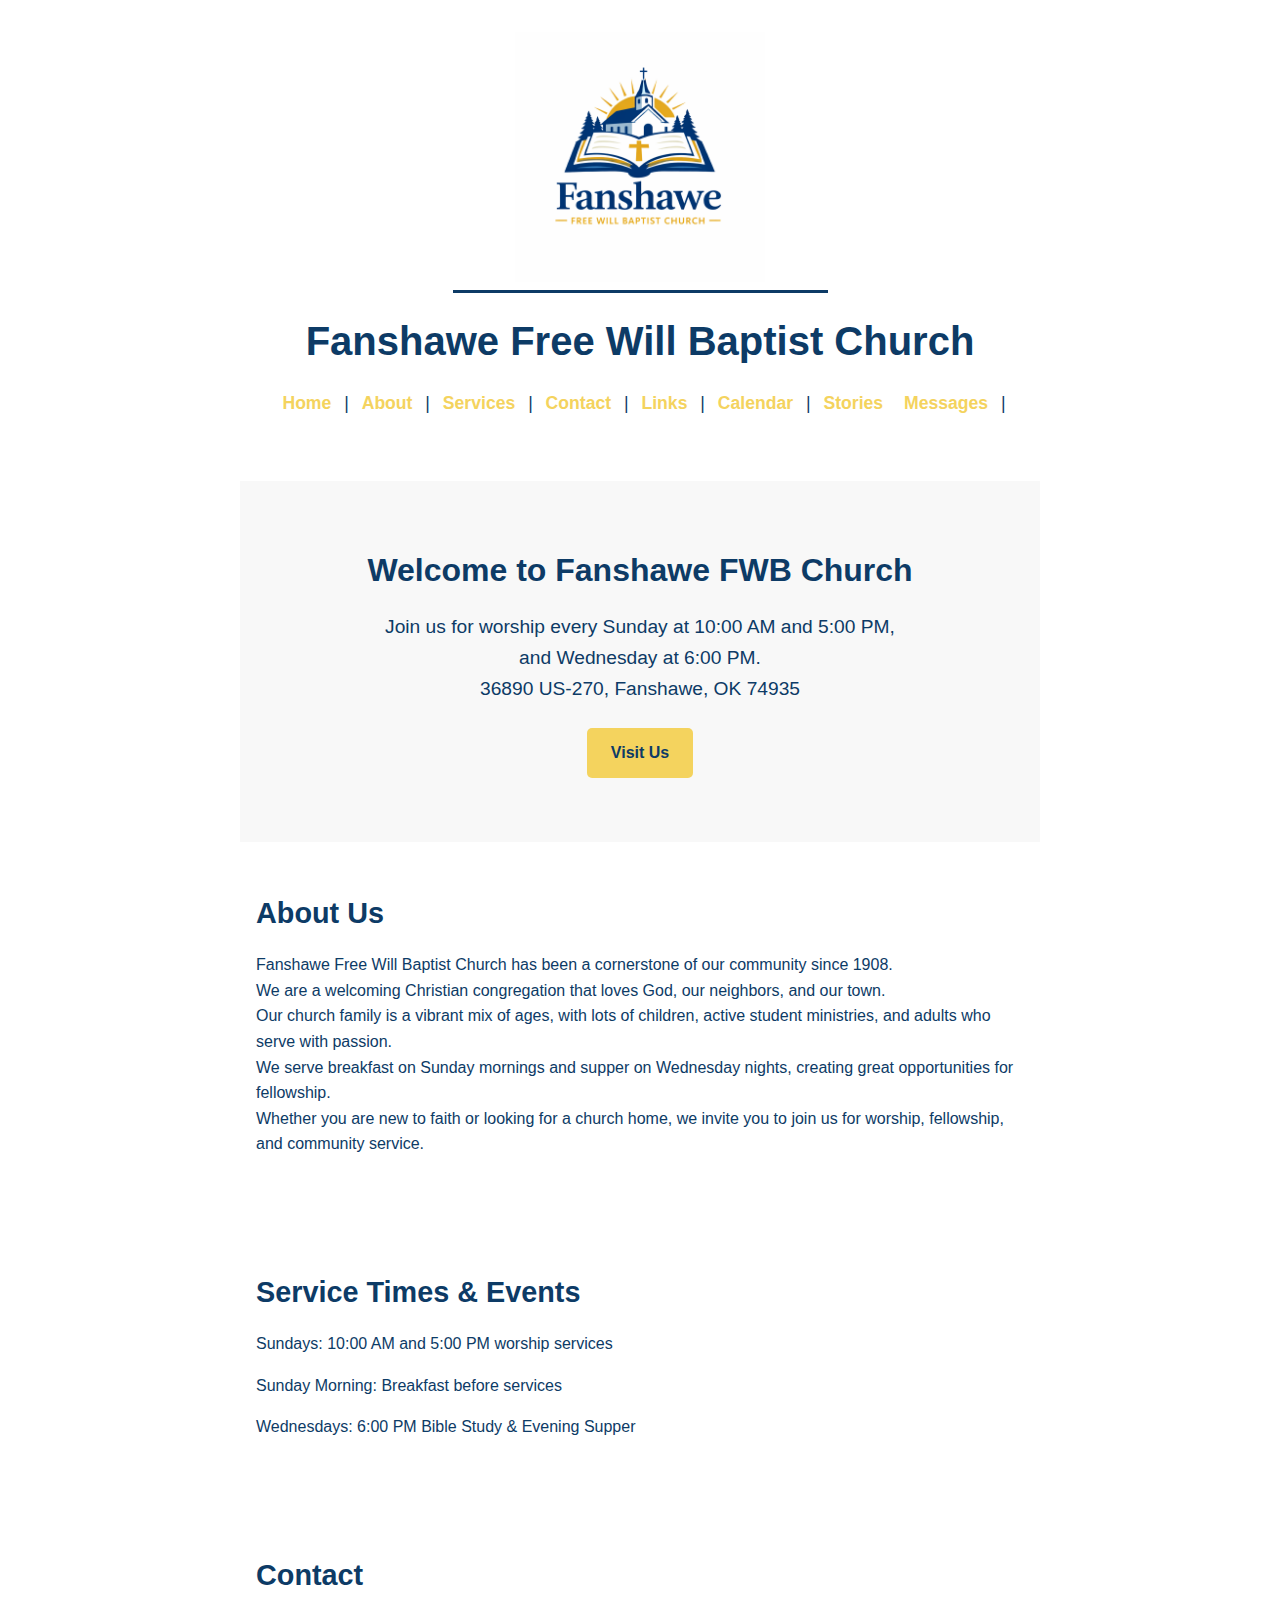
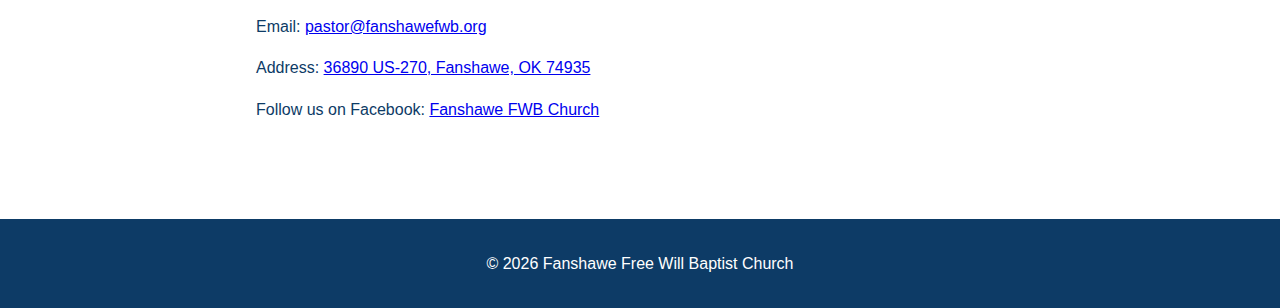
<file: index.html>
<!DOCTYPE html>
<html lang="en">
<head>
  <meta charset="UTF-8">
  <meta name="viewport" content="width=device-width, initial-scale=1.0">
  <title>Fanshawe Free Will Baptist Church</title>
  <link rel="stylesheet" href="css/style.css">
</head>
<body>

  <!-- ----------------------
       HEADER / NAVIGATION
  ---------------------- -->
  <header>
    <img src="images/templogo.png" alt="Fanshawe FWB Church Logo" class="logo">
    <div class="divider"></div>
    <h1>Fanshawe Free Will Baptist Church</h1>

    <nav>
      <!-- Scroll to sections on home page -->
      <a href="#home">Home</a> |
      <a href="#about">About</a> |
      <a href="#services">Services</a> |
      <a href="#contact">Contact</a> |

      <!-- Separate pages -->
      <a href="links.html">Links</a> |
      <a href="calendar.html">Calendar</a> |
      <a href="stories.html">Stories</a>
      <a href="messages/index.html">Messages</a> |

    </nav>
  </header>

  <!-- ----------------------
       HERO / WELCOME
  ---------------------- -->
  <section id="home">
    <h2>Welcome to Fanshawe FWB Church</h2>
    <p>
      Join us for worship every Sunday at 10:00 AM and 5:00 PM,<br>
      and Wednesday at 6:00 PM.<br>
      36890 US-270, Fanshawe, OK 74935
    </p>
    <a href="#contact" class="btn">Visit Us</a>
  </section>

  <!-- ----------------------
       ABOUT
  ---------------------- -->
  <section id="about">
    <h2>About Us</h2>
    <p>
      Fanshawe Free Will Baptist Church has been a cornerstone of our community since 1908.<br>
      We are a welcoming Christian congregation that loves God, our neighbors, and our town.<br>
      Our church family is a vibrant mix of ages, with lots of children, active student ministries, and adults who serve with passion.<br>
      We serve breakfast on Sunday mornings and supper on Wednesday nights, creating great opportunities for fellowship.<br>
      Whether you are new to faith or looking for a church home, we invite you to join us for worship, fellowship, and community service.
    </p>
  </section>

  <!-- ----------------------
       SERVICES
  ---------------------- -->
  <section id="services">
    <h2>Service Times & Events</h2>
    <p>Sundays: 10:00 AM and 5:00 PM worship services</p>
    <p>Sunday Morning: Breakfast before services</p>
    <p>Wednesdays: 6:00 PM Bible Study & Evening Supper</p>
  </section>

  <!-- ----------------------
       CONTACT
  ---------------------- -->
  <section id="contact">
    <h2>Contact</h2>
    <p>Email: <a href="mailto:pastor@fanswefwb.org">pastor@fanshawefwb.org</a></p>
    <p>
      Address: 
      <a href="https://www.google.com/maps/place/36890+US-270,+Fanshawe,+OK+74935" target="_blank">
        36890 US-270, Fanshawe, OK 74935
      </a>
    </p>
    <p>
      Follow us on Facebook: 
      <a href="https://www.facebook.com/fanshawefreewillbaptistchurch" target="_blank">
        Fanshawe FWB Church
      </a>
    </p>
  </section>

  <!-- ----------------------
       FOOTER
  ---------------------- -->
  <footer>
    <p>© 2026 Fanshawe Free Will Baptist Church</p>
  </footer>

</body>
</html>
</file>
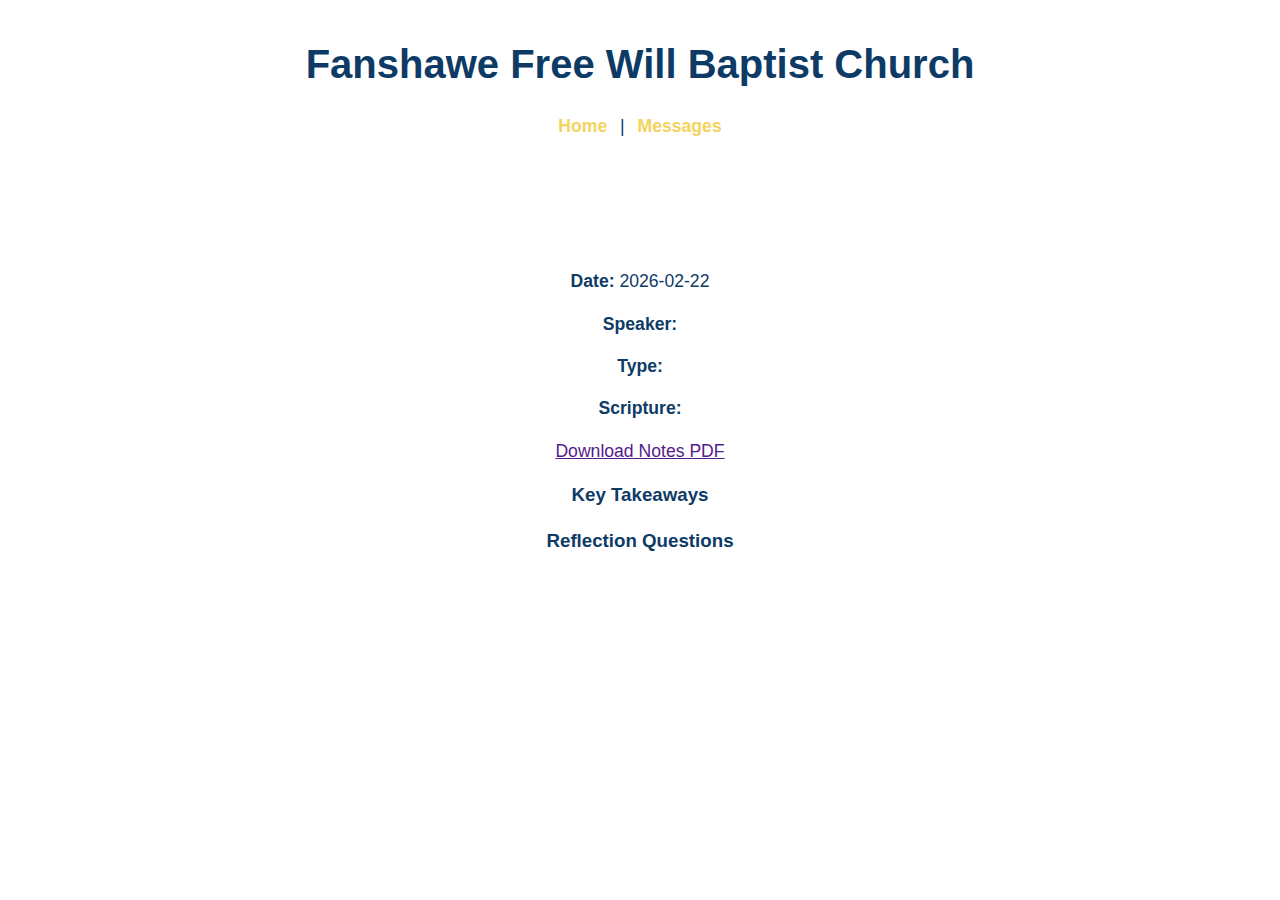
<file: messages/2026-02-22-/index.html>
<!DOCTYPE html>
<html lang="en">
<head>
  <meta charset="UTF-8">
  <meta name="viewport" content="width=device-width, initial-scale=1.0">
  <title> - Fanshawe FWB Church</title>
  <link rel="stylesheet" href="../../css/style.css">
</head>
<body>

<header>
  <h1>Fanshawe Free Will Baptist Church</h1>
  <nav>
    <a href="../../index.html">Home</a> |
    <a href="../../messages/index.html">Messages</a>
  </nav>
</header>

<section class="message-page">
  <h2></h2>
  <p><strong>Date:</strong> 2026-02-22</p>
  <p><strong>Speaker:</strong> </p>
  <p><strong>Type:</strong> </p>
  <p><strong>Scripture:</strong> </p>
  <p></p>

  <!-- Optional video -->
  <div class="video-container">
    
  </div>

  <!-- Optional notes PDF -->
  <p><a href="" target="_blank">Download Notes PDF</a></p>

  <h3>Key Takeaways</h3>
  <p></p>

  <h3>Reflection Questions</h3>
  <p></p>
</section>

</body>
</html>
</file>
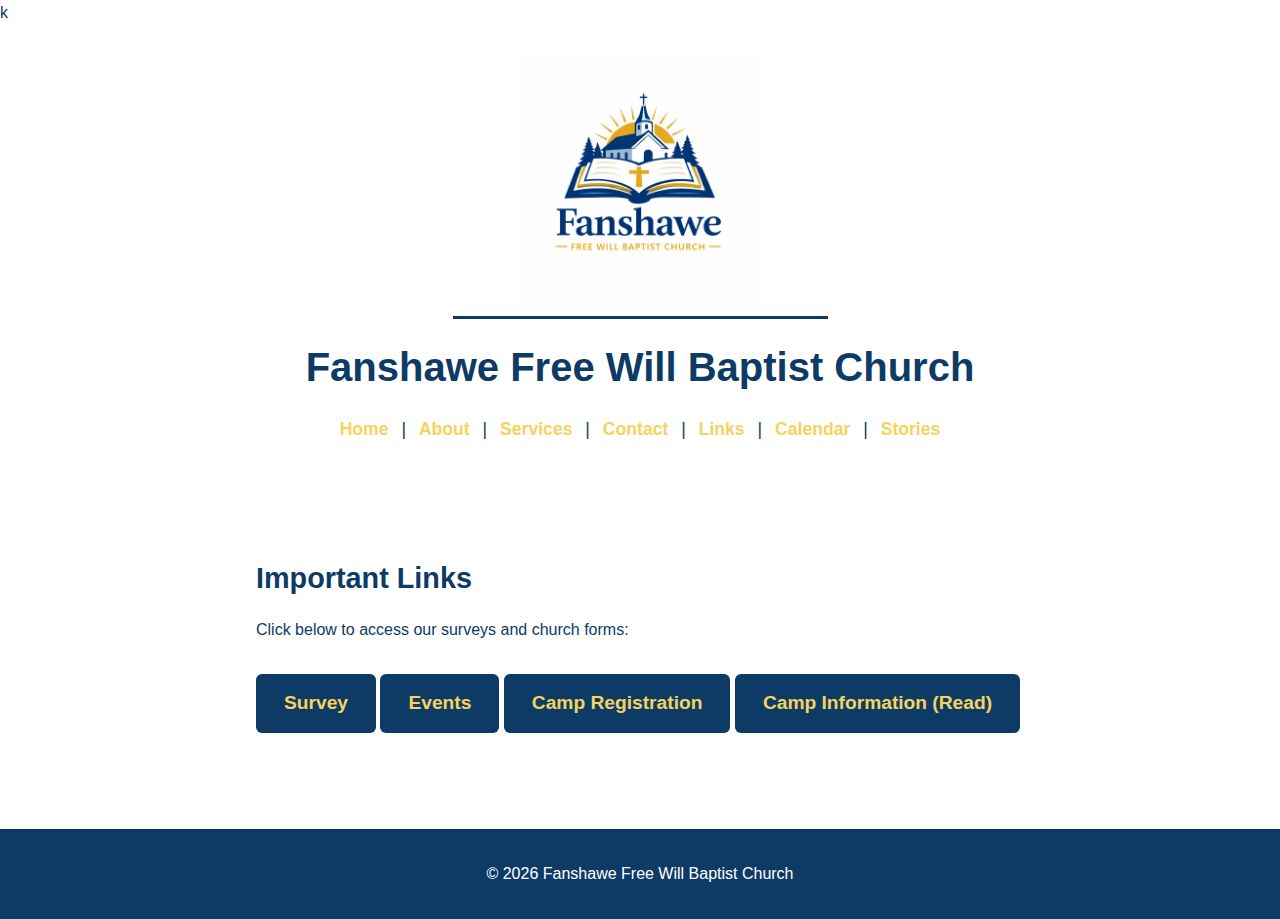
<file: links.html>
k<!DOCTYPE html>
<html lang="en">
<head>
  <meta charset="UTF-8">
  <meta name="viewport" content="width=device-width, initial-scale=1.0">
  <title>Fanshawe FWB Church - Links</title>

  <link rel="stylesheet" href="css/style.css">
</head>

<body>

  <!-- ======================
       HEADER / NAVIGATION
  ======================= -->
  <header>
    <img src="images/templogo.png" alt="Fanshawe FWB Church Logo" class="logo">

    <div class="divider"></div>

    <h1>Fanshawe Free Will Baptist Church</h1>

    <nav>
      <a href="index.html#home">Home</a> |
      <a href="index.html#about">About</a> |
      <a href="index.html#services">Services</a> |
      <a href="index.html#contact">Contact</a> |
      <a href="links.html">Links</a> |
      <a href="calendar.html">Calendar</a> |
      <a href="stories.html">Stories</a>
    </nav>
  </header>

  <!-- ======================
       MAIN LINKS SECTION
  ======================= -->
  <main>
    <section>
      <h2>Important Links</h2>
      <p>Click below to access our surveys and church forms:</p>

      <div class="link-list">

        <a href="https://docs.google.com/forms/d/e/1FAIpQLSfUXoTwT1IpHYKU2s2_CLbaSj75dCBcsv7"
           class="link-button"
           target="_blank"
           rel="noopener noreferrer">
          Survey
        </a>

        <a href="https://docs.google.com/forms/d/e/1FAIpQLSdAEY2uZFw8Z9wsrPLIuewYYxMQJQiYOZy"
           class="link-button"
           target="_blank"
           rel="noopener noreferrer">
          Events
        </a>

        <a href="https://forms.gle/vvhciEj5FFvDrjQJ9"
           class="link-button"
           target="_blank"
           rel="noopener noreferrer">
          Camp Registration
        </a>

        <a href="https://docs.google.com/document/d/1oglh36X-zFJeoK7na3m9zM3wbzSVvdGlLtcluV8Uj0o/edit?usp=sharing"
           class="link-button"
           target="_blank"
           rel="noopener noreferrer">
          Camp Information (Read)
        </a>

      </div>
    </section>
  </main>

  <!-- ======================
       FOOTER
  ======================= -->
  <footer>
    <p>© 2026 Fanshawe Free Will Baptist Church</p>
  </footer>

</body>
</html>
</file>
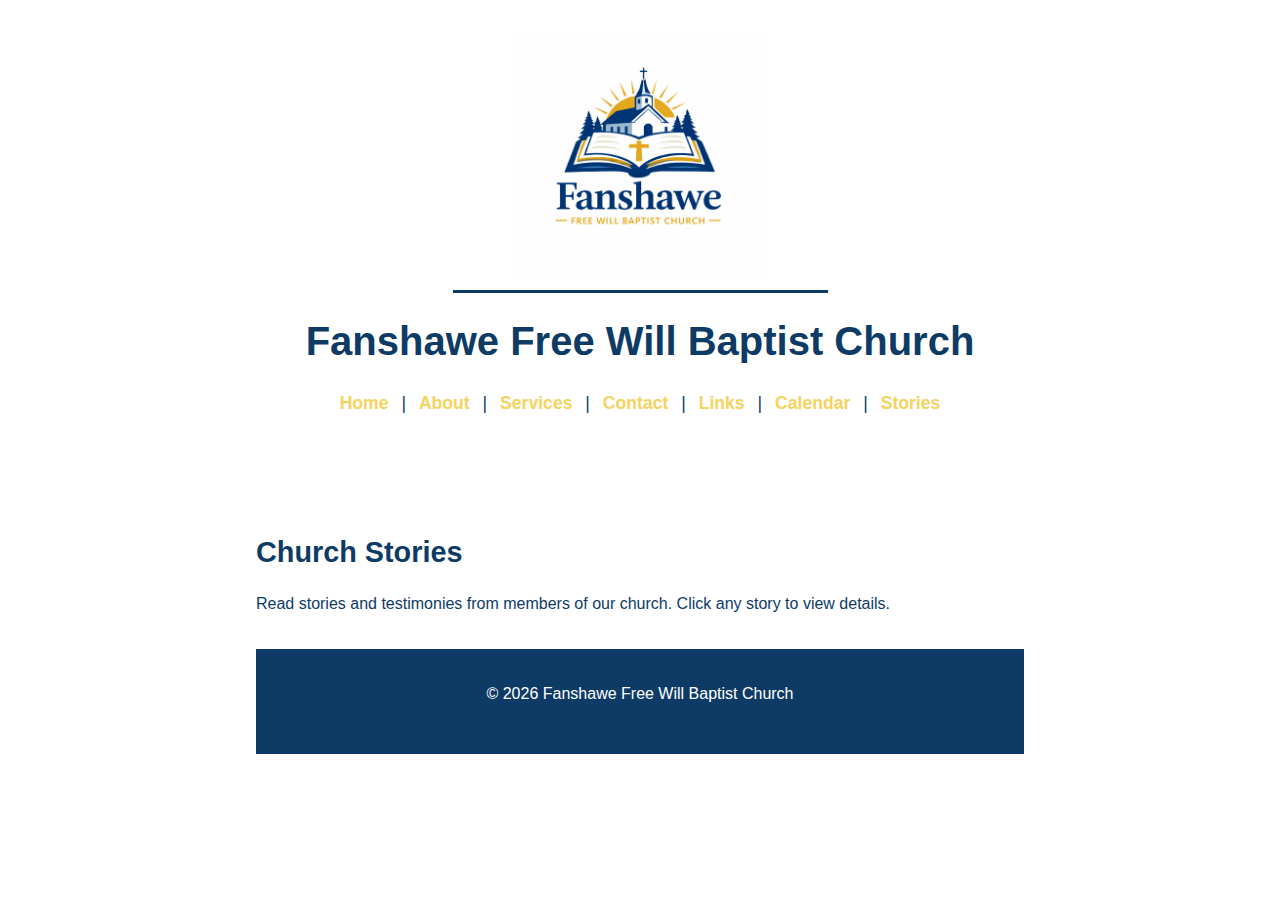
<file: stories.html>
<!DOCTYPE html>
<html lang="en">
<head>
  <meta charset="UTF-8">
  <meta name="viewport" content="width=device-width, initial-scale=1.0">
  <title>Stories - Fanshawe Free Will Baptist Church</title>
  <link rel="stylesheet" href="css/style.css">
</head>
<body>

  <!-- ----------------------
       HEADER / NAVIGATION
  ---------------------- -->
  <header>
    <img src="images/templogo.png" alt="Fanshawe FWB Church Logo" class="logo">
    <div class="divider"></div>
    <h1>Fanshawe Free Will Baptist Church</h1>

    <nav>
      <!-- Scroll to sections on home page -->
      <a href="index.html#home">Home</a> |
      <a href="index.html#about">About</a> |
      <a href="index.html#services">Services</a> |
      <a href="index.html#contact">Contact</a> |

      <!-- Separate pages -->
      <a href="links.html">Links</a> |
      <a href="calendar.html">Calendar</a> |
      <a href="stories.html">Stories</a>
    </nav>
  </header>

  <!-- ----------------------
       STORIES CONTENT
  ---------------------- -->
<section>
  <h2>Church Stories</h2>
  <p>Read stories and testimonies from members of our church. Click any story to view details.</p>

  <ul class="story-list">
    <!-- Script or manual additions will insert <li> story links here -->
    <!-- Example:
    <li><a href="stories/brown-family.html">Brown Family</a></li>
    <li><a href="stories/church-history.html">Church History</a></li>

</section>

  <!-- ----------------------
       FOOTER
 ---------------------- -->
  <footer>
    <p>© 2026 Fanshawe Free Will Baptist Church</p>
  </footer>

</body>
</html>
</file>
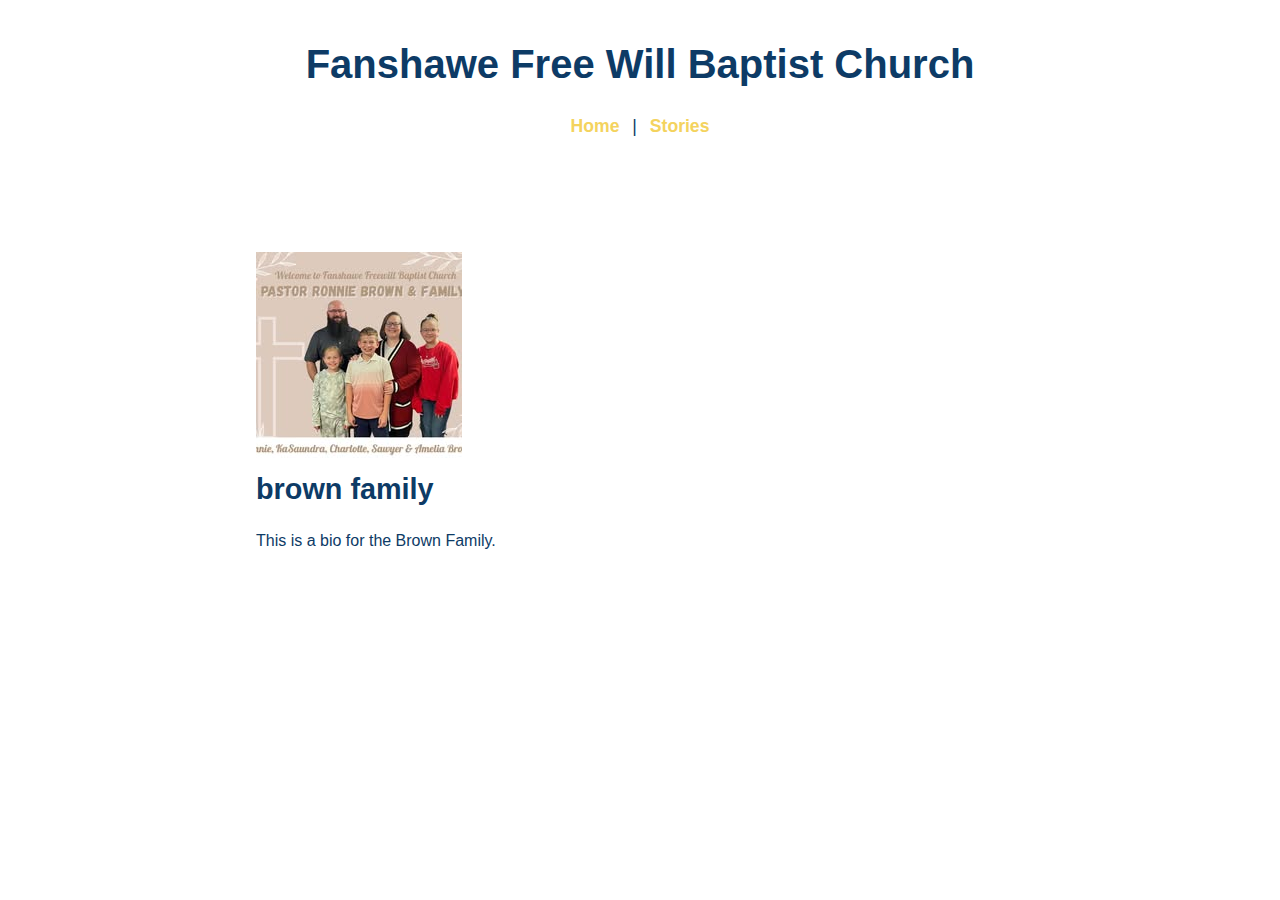
<file: stories/brown-family.html>
<!DOCTYPE html>
<html lang="en">
<head>
  <meta charset="UTF-8">
  <meta name="viewport" content="width=device-width, initial-scale=1.0">
  <title>brown family - Fanshawe FWB Church</title>
  <link rel="stylesheet" href="../css/style.css">
</head>
<body>

<header>
  <h1>Fanshawe Free Will Baptist Church</h1>
  <nav>
    <a href="../index.html">Home</a> |
    <a href="../stories.html">Stories</a>
  </nav>
</header>

<section class="story-page">
  <img src="../images/stories/brown-family.jpg" alt="brown family" class="story-photo">
  <h2>brown family</h2>
  <p>This is a bio for the Brown Family.</p>
</section>

</body>
</html>
</file>
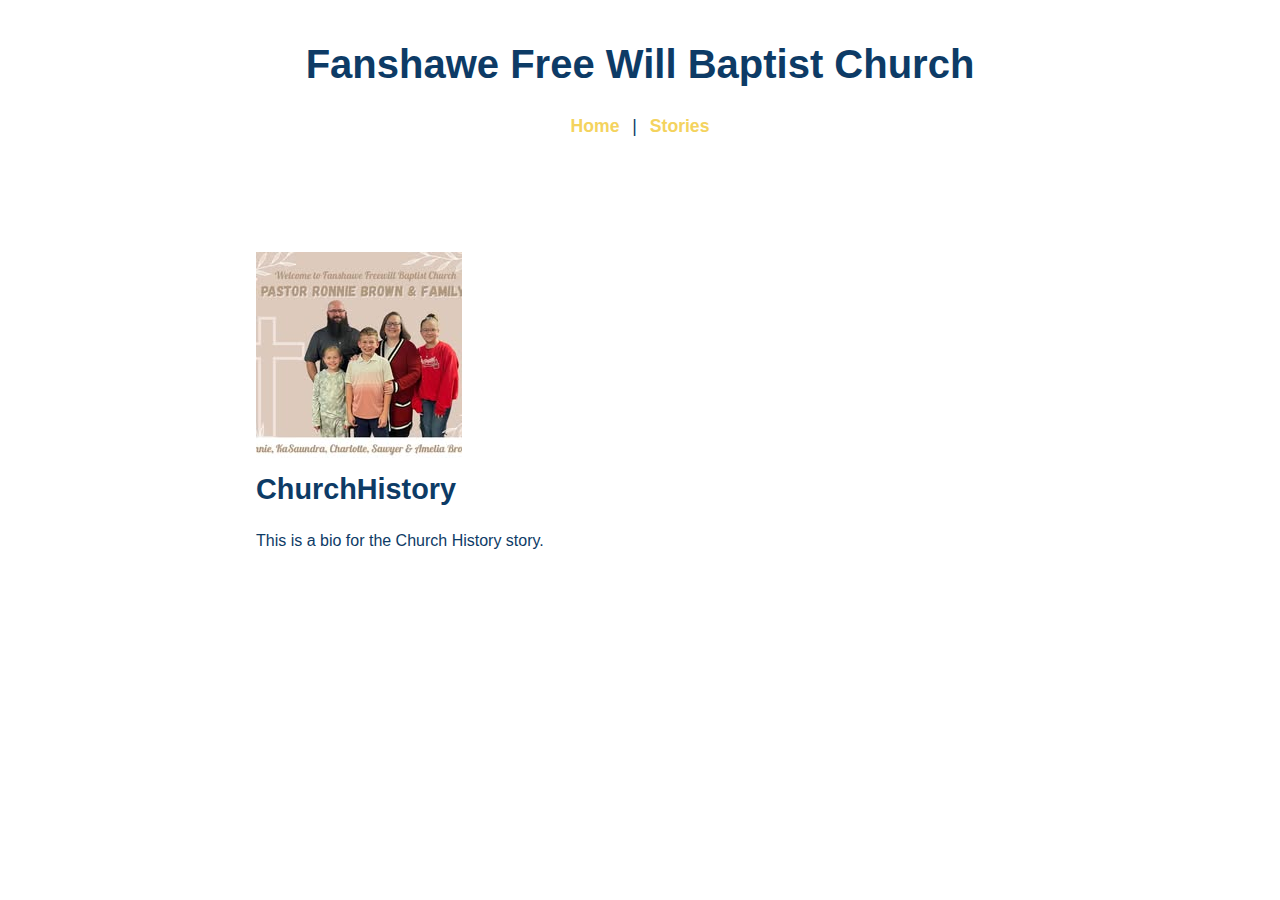
<file: stories/church-history.html>
<!DOCTYPE html>
<html lang="en">
<head>
  <meta charset="UTF-8">
  <meta name="viewport" content="width=device-width, initial-scale=1.0">
  <title>ChurchHistory - Fanshawe FWB Church</title>
  <link rel="stylesheet" href="../css/style.css">
</head>
<body>

<header>
  <h1>Fanshawe Free Will Baptist Church</h1>
  <nav>
    <a href="../index.html">Home</a> |
    <a href="../stories.html">Stories</a>
  </nav>
</header>

<section class="story-page">
  <img src="../images/stories/church-history.jpg" alt="ChurchHistory" class="story-photo">
  <h2>ChurchHistory</h2>
  <p>This is a bio for the Church History story.</p><p></p>
</section>

</body>
</html>
</file>
<file: css/style.css>
/* ----------------------
   GENERAL STYLES
---------------------- */
* {
  margin: 0;
  padding: 0;
  box-sizing: border-box;
  font-family: Arial, sans-serif;
}

body {
  line-height: 1.6;
  background-color: #FFFFFF;
  color: #0D3B66;
}

/* ----------------------
   HEADER
---------------------- */
header {
  text-align: center;
  padding: 2rem 1rem;
}

header .logo {
  display: block;
  margin: 0 auto 0.5rem auto;
  max-width: 250px;
}

header .divider {
  width: 375px; /* 2.5 times longer than standard */
  height: 3px;
  background-color: #0D3B66;
  margin: 0 auto 1rem auto;
}

header h1 {
  font-size: 2.5rem;
  color: #0D3B66;
  margin-bottom: 1rem;
}

header nav {
  margin-bottom: 2rem;
  font-size: 1.1rem;
}

header nav a {
  color: #F4D35E;
  margin: 0 0.5rem;
  text-decoration: none;
  font-weight: bold;
  transition: color 0.3s;
}

header nav a:hover {
  color: #FFFFFF;
}

/* ----------------------
   HERO / WELCOME
---------------------- */
section#home {
  text-align: center;
  padding: 4rem 1rem;
  background-color: #F8F8F8;
}

section#home h2 {
  font-size: 2rem;
  margin-bottom: 1rem;
}

section#home p {
  font-size: 1.2rem;
  margin-bottom: 1.5rem;
}

.btn {
  display: inline-block;
  background-color: #F4D35E;
  color: #0D3B66;
  padding: 0.75rem 1.5rem;
  border-radius: 5px;
  text-decoration: none;
  font-weight: bold;
  transition: background 0.3s;
}

.btn:hover {
  background-color: #e6c84c;
}

/* ----------------------
   SECTIONS (ABOUT, SERVICES, CONTACT)
---------------------- */
section {
  max-width: 800px;
  margin: 0 auto;
  padding: 3rem 1rem;
}

section h2 {
  font-size: 1.8rem;
  color: #0D3B66;
  margin-bottom: 1rem;
}

section p {
  margin-bottom: 1rem;
}

/* ----------------------
   LINKS PAGE BUTTONS
---------------------- */
.link-buttons {
  text-align: center;
  margin-top: 2rem;
}

.link-buttons a,
.link-button {
  display: inline-block;
  margin: 1rem 0;
  padding: 14px 28px;
  font-size: 1.2rem;
  text-decoration: none;
  background-color: #0D3B66;
  color: #F4D35E;
  border-radius: 6px;
  font-weight: bold;
  transition: background-color 0.3s ease;
}

.link-buttons a:hover,
.link-button:hover {
  background-color: #0a2a4d;
}

/* ----------------------
   CALENDAR
---------------------- */
.calendar-container {
  margin-top: 2rem;
}

.calendar-container iframe {
  width: 100%;
  max-width: 100%;
  border-radius: 8px;
  height: 600px;
}

/* ----------------------
   STORIES PLACEHOLDER
---------------------- */
.story-placeholder {
  margin-top: 2rem;
  padding: 2rem;
  background-color: #f4f4f4;
  border-radius: 8px;
  text-align: center;
}

/* ----------------------
   FOOTER
---------------------- */
footer {
  text-align: center;
  padding: 2rem 1rem;
  background-color: #0D3B66;
  color: #FFFFFF;
  margin-top: 2rem;
}

/* ----------------------
   RESPONSIVE
---------------------- */
@media (max-width: 768px) {

  header h1 {
    font-size: 2rem;
  }
/* ----------------------
   STORIES PAGE LINKS
---------------------- */
.story-list {
  list-style: none;
  padding: 0;
  max-width: 600px;
  margin: 2rem auto;
}

.story-list li {
  margin: 1rem 0;
}

.story-list a {
  display: block;
  background-color: #0D3B66;
  color: #F4D35E;
  text-decoration: none;
  padding: 12px 20px;
  border-radius: 6px;
  font-weight: bold;
  text-align: center;
  transition: background-color 0.3s;
}

.story-list a:hover {
  background-color: #0a2a4d;
}

@media (max-width: 768px) {
  .story-list a {
    font-size: 1rem;
    padding: 10px 15px;
  }
}

  section#home h2 {
    font-size: 1.5rem;
  }

  section {
    padding: 2rem 1rem;
  }

  /* Make link buttons large and mobile-friendly */
  .link-buttons a,
  .link-button {
    display: block;
    width: 90%;
    margin: 1rem auto;
    font-size: 1.2rem;
    padding: 16px;
  }

  /* Make calendar iframe shorter for mobile */
  .calendar-container iframe {
    height: 500px;
  }
}
.message-page {
  max-width: 800px;
  margin: 2rem auto;
  padding: 1rem;
  text-align: center;
}

.message-page img {
  max-width: 100%;
  height: auto;
  margin-bottom: 1rem;
  border-radius: 8px;
}

.message-page h2 {
  font-size: 2rem;
  margin-bottom: 1rem;
  color: #0D3B66;
}

.message-page p {
  font-size: 1.1rem;
  margin-bottom: 1rem;
  line-height: 1.5;
}

@media (max-width: 768px) {
  .message-page h2 {
    font-size: 1.5rem;
  }
  .message-page p {
    font-size: 1rem;
  }
}
</file>
